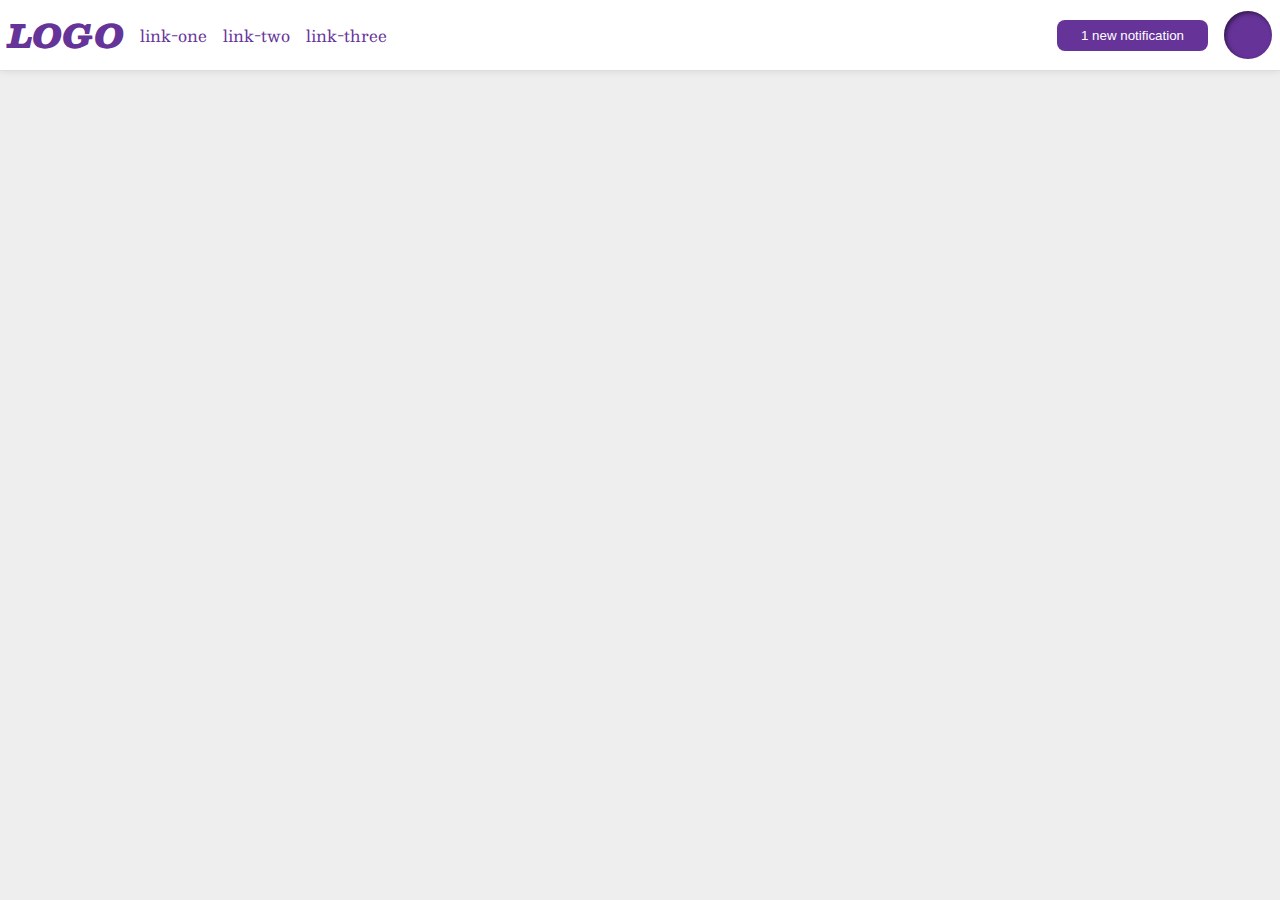
<file: foundations/flex/03-flex-header-2/index.html>
<!DOCTYPE html>
<html lang="en">
  <head>
    <meta charset="UTF-8">
    <meta http-equiv="X-UA-Compatible" content="IE=edge">
    <meta name="viewport" content="width=device-width, initial-scale=1.0">
    <title>Flex Header 2</title>
    <link rel="stylesheet" href="style.css">
  </head>
  <body>
    <div class="header">
      <div class="left-container">
        <div class="logo">
          LOGO
        </div>
        <ul class="links">
          <li><a href="https://google.com">link-one</a></li>
          <li><a href="https://google.com">link-two</a></li>
          <li><a href="https://google.com">link-three</a></li>
        </ul>
      </div>
      <div class="right-container">
        <button class="notifications">
          1 new notification
        </button>
        <div class="profile-image"></div>
      </div>
    </div>
  </body>
</html>
</file>
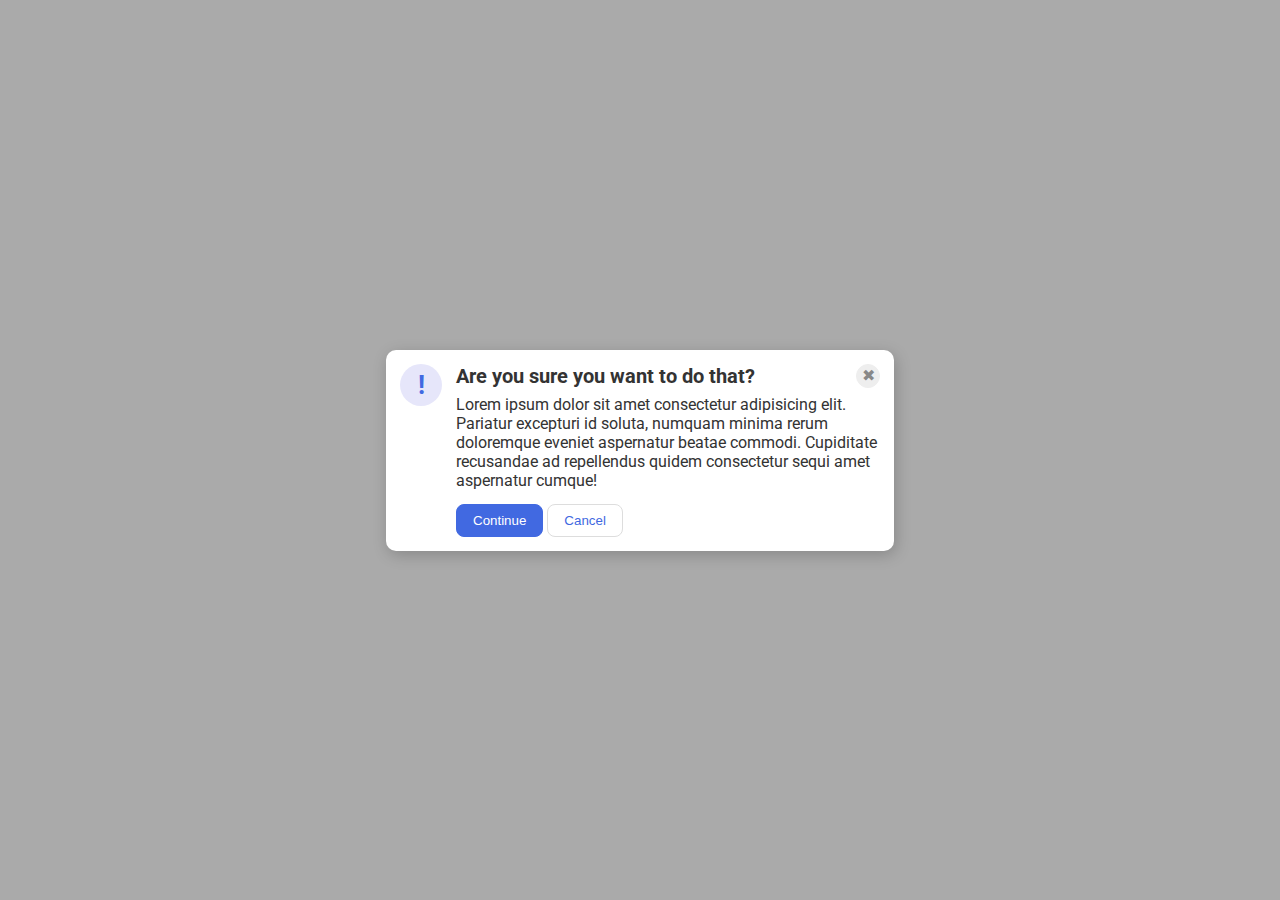
<file: foundations/flex/05-flex-modal/index.html>
<!DOCTYPE html>
<html lang="en">
  <head>
    <meta charset="UTF-8">
    <meta http-equiv="X-UA-Compatible" content="IE=edge">
    <meta name="viewport" content="width=device-width, initial-scale=1.0">
    <link rel="stylesheet" href="style.css">
    <title>Modal</title>
  </head>
  <body>
    <div class="modal">
      <div class="icon">!</div>
      <div class="container">
        <div class="header">Are you sure you want to do that?
          <button class="close-button">✖</button>
        </div>
        <div class="text">Lorem ipsum dolor sit amet consectetur adipisicing elit. Pariatur excepturi id soluta, numquam minima rerum doloremque eveniet aspernatur beatae commodi. Cupiditate recusandae ad repellendus quidem consectetur sequi amet aspernatur cumque!</div>
        <button class="continue">Continue</button>
        <button class="cancel">Cancel</button>
     </div>
    </div>
  </body>
</html>
</file>
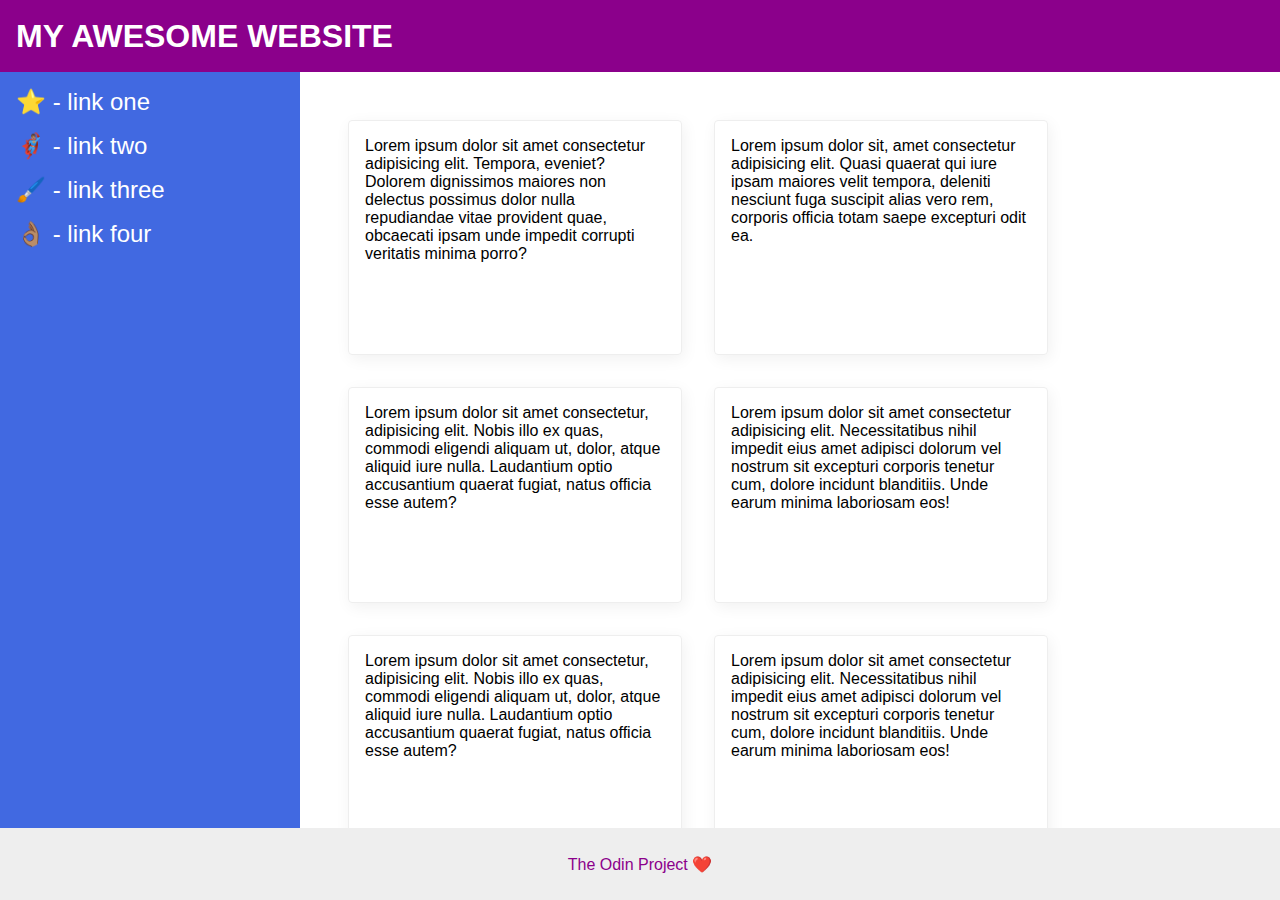
<file: foundations/flex/07-flex-layout-2/index.html>
<!DOCTYPE html>
<html lang="en">
  <head>
    <meta charset="UTF-8">
    <meta http-equiv="X-UA-Compatible" content="IE=edge">
    <meta name="viewport" content="width=device-width, initial-scale=1.0">
    <title>The Holy Grail</title>
    <link rel="stylesheet" href="style.css">
  </head>
  <body>
    <div class="header">
      MY AWESOME WEBSITE
    </div>
    <div class="container">
      <div class="sidebar">
        <ul>
          <li><a href="#">⭐ - link one</a></li>
          <li><a href="#">🦸🏽‍♂️ - link two</a></li>
          <li><a href="#">🖌️ - link three</a></li>
          <li><a href="#">👌🏽 - link four</a></li>
        </ul>
      </div>
      <div class="card-container">
        <div class="card">Lorem ipsum dolor sit amet consectetur adipisicing elit. Tempora, eveniet? Dolorem dignissimos maiores non delectus possimus dolor nulla repudiandae vitae provident quae, obcaecati ipsam unde impedit corrupti veritatis minima porro?</div>
        <div class="card">Lorem ipsum dolor sit, amet consectetur adipisicing elit. Quasi quaerat qui iure ipsam maiores velit tempora, deleniti nesciunt fuga suscipit alias vero rem, corporis officia totam saepe excepturi odit ea.</div>
        <div class="card">Lorem ipsum dolor sit amet consectetur, adipisicing elit. Nobis illo ex quas, commodi eligendi aliquam ut, dolor, atque aliquid iure nulla. Laudantium optio accusantium quaerat fugiat, natus officia esse autem?</div>
        <div class="card">Lorem ipsum dolor sit amet consectetur adipisicing elit. Necessitatibus nihil impedit eius amet adipisci dolorum vel nostrum sit excepturi corporis tenetur cum, dolore incidunt blanditiis. Unde earum minima laboriosam eos!</div>
        <div class="card">Lorem ipsum dolor sit amet consectetur, adipisicing elit. Nobis illo ex quas, commodi eligendi aliquam ut, dolor, atque aliquid iure nulla. Laudantium optio accusantium quaerat fugiat, natus officia esse autem?</div>
        <div class="card">Lorem ipsum dolor sit amet consectetur adipisicing elit. Necessitatibus nihil impedit eius amet adipisci dolorum vel nostrum sit excepturi corporis tenetur cum, dolore incidunt blanditiis. Unde earum minima laboriosam eos!</div>  
      </div> 
    </div>
    
    <div class="footer">
      The Odin Project ❤️
    </div>
  </body>
</html>
</file>
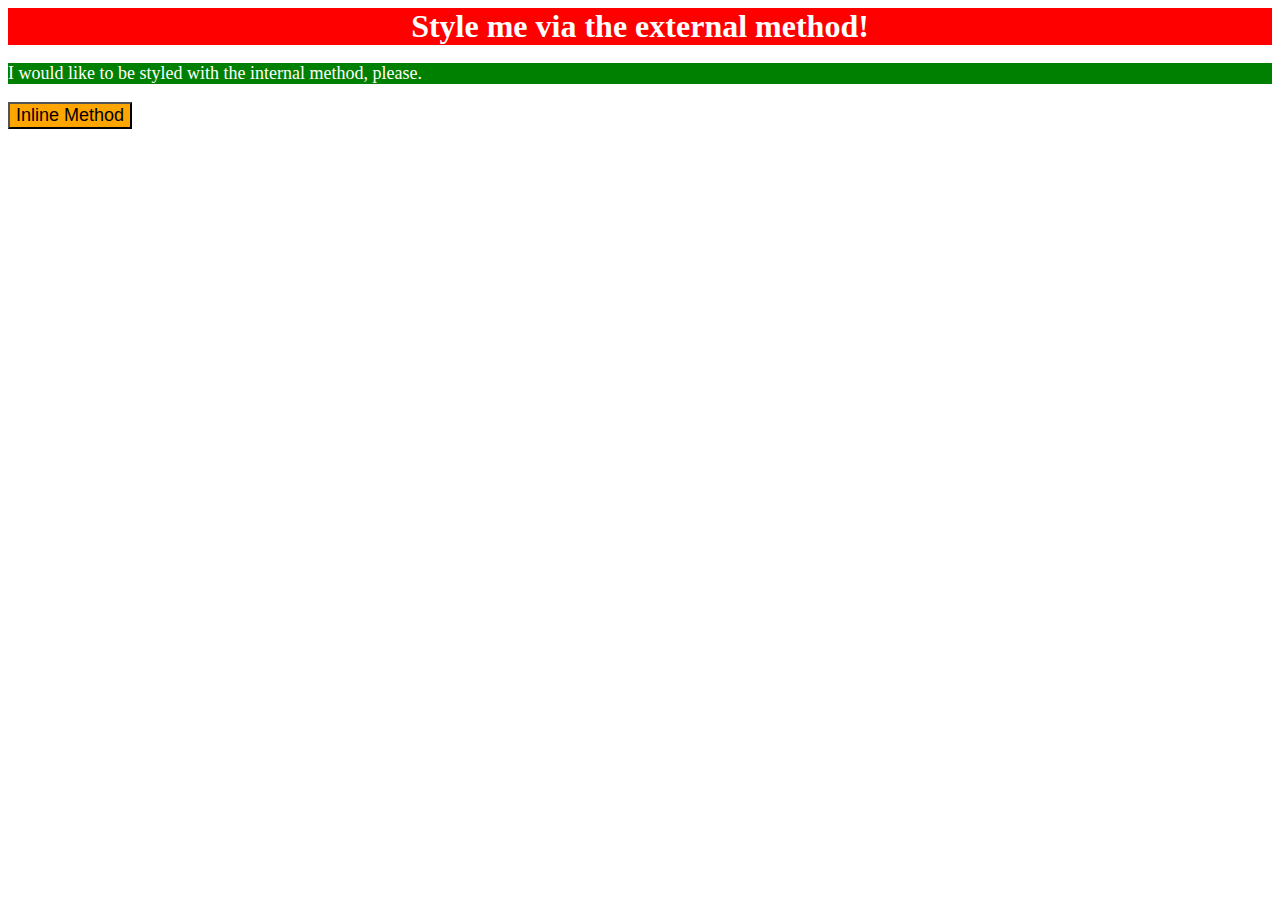
<file: foundations/intro-to-css/01-css-methods/index.html>
<!DOCTYPE html>
<html lang="en">
  <head>
    <meta charset="UTF-8">
    <meta http-equiv="X-UA-Compatible" content="IE=edge">
    <meta name="viewport" content="width=device-width, initial-scale=1.0">
    <title>Methods for Adding CSS</title>
    <link rel="stylesheet" href="styles.css">
    <style>
      p {
        color: white;
        background-color: green;
        font-size: 18px;
      }
    </style>
  </head>
  <body>
    <div>Style me via the external method!</div>
    <p>I would like to be styled with the internal method, please.</p>
    <button style="background-color: orange; font-size: 18px;">Inline Method</button>
  </body>
</html>
</file>
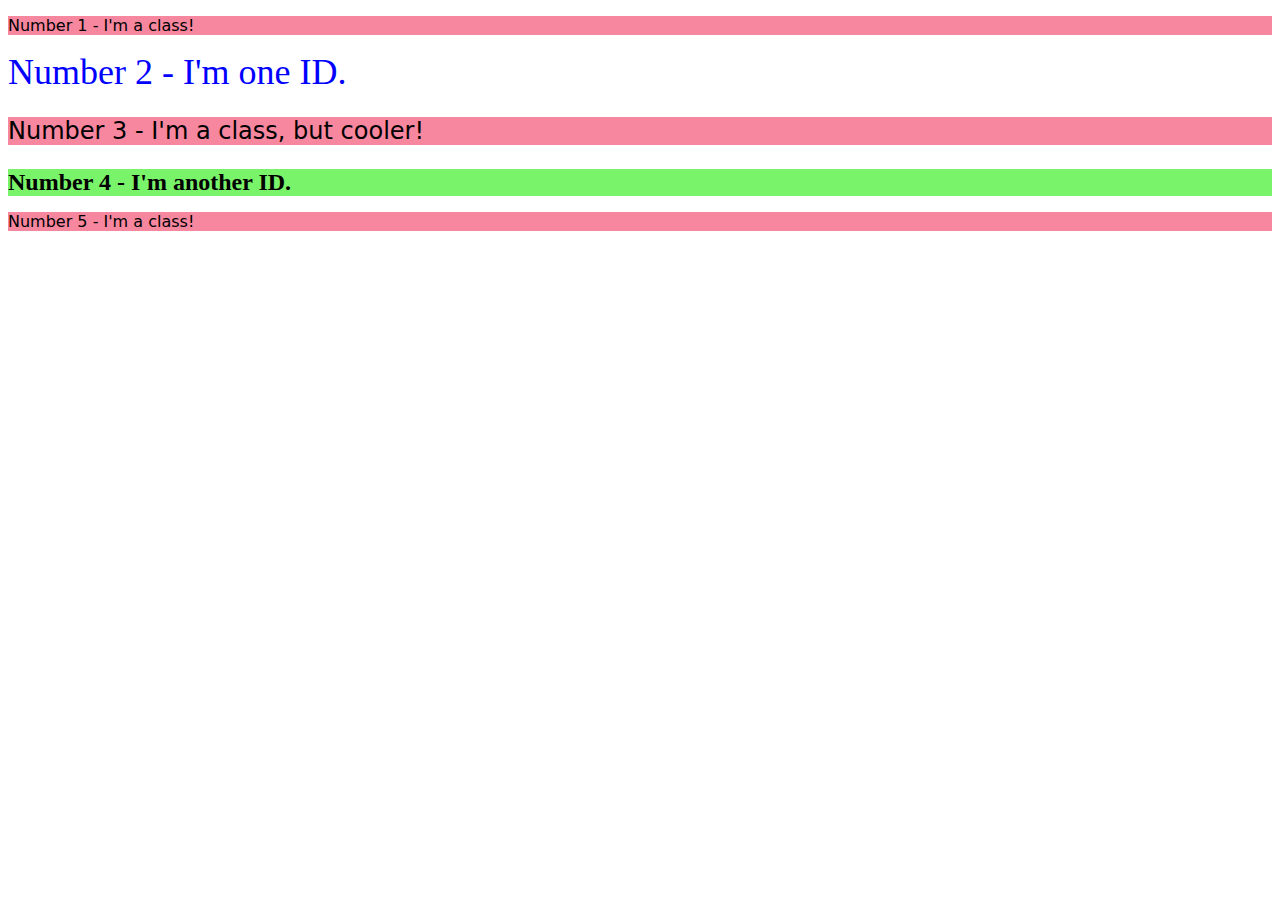
<file: foundations/intro-to-css/02-class-id-selectors/index.html>
<!DOCTYPE html>
<html lang="en">
  <head>
    <meta charset="UTF-8">
    <meta http-equiv="X-UA-Compatible" content="IE=edge">
    <meta name="viewport" content="width=device-width, initial-scale=1.0">
    <title>Class and ID Selectors</title>
    <link rel="stylesheet" href="style.css">
  </head>
  <body>
    <p class="odd-number">Number 1 - I'm a class!</p>
    <div id="second">Number 2 - I'm one ID.</div>
    <p class="odd-number three">Number 3 - I'm a class, but cooler!</p>
    <div id="fourth">Number 4 - I'm another ID.</div>
    <p class="odd-number">Number 5 - I'm a class!</p>
  </body>
</html>
</file>
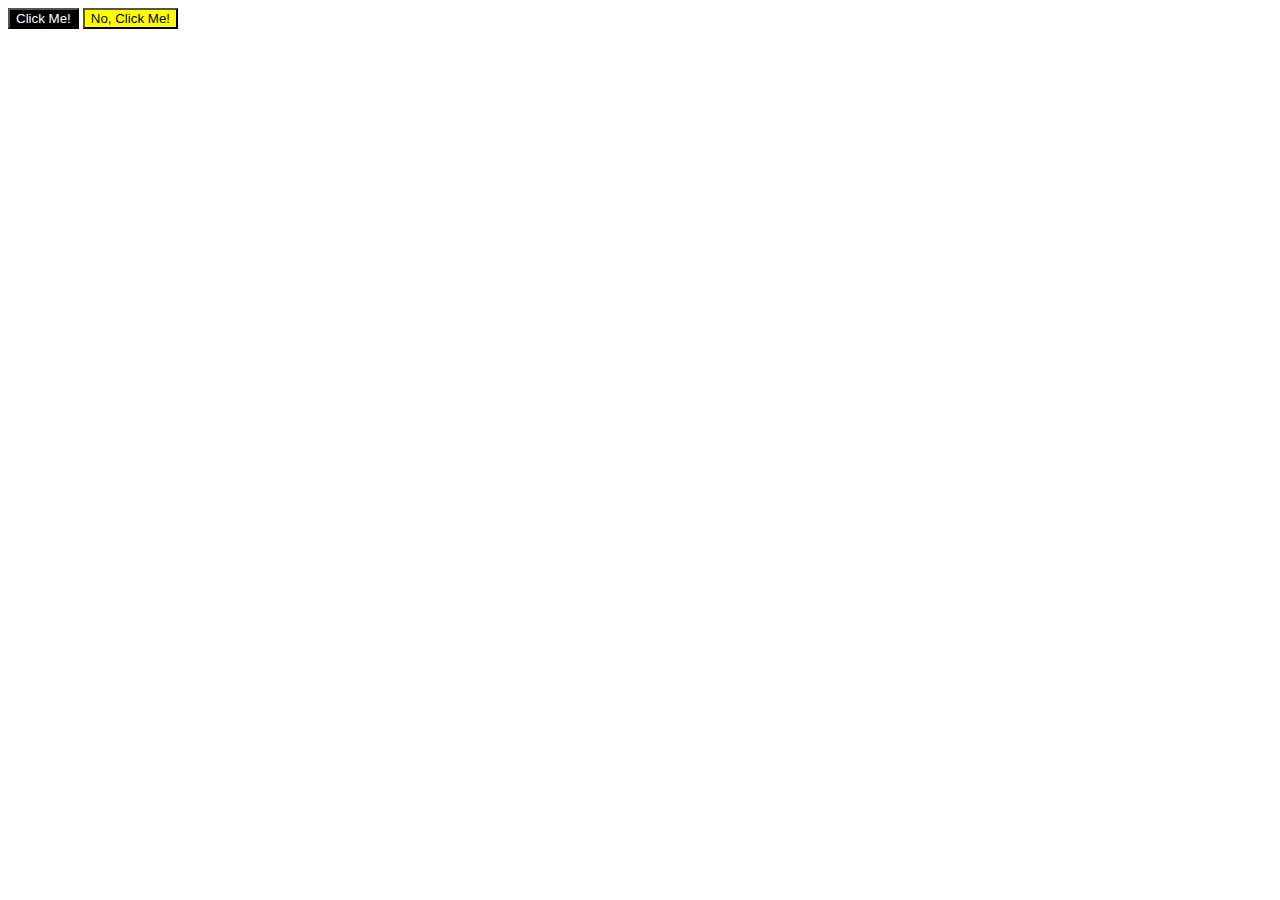
<file: foundations/intro-to-css/03-grouping-selectors/index.html>
<!DOCTYPE html>
<html lang="en">
  <head>
    <meta charset="UTF-8">
    <meta http-equiv="X-UA-Compatible" content="IE=edge">
    <meta name="viewport" content="width=device-width, initial-scale=1.0">
    <title>Grouping Selectors</title>
    <link rel="stylesheet" href="style.css">
  </head>
  <body>
    <button class="click-one">Click Me!</button>
    <button class="click-two">No, Click Me!</button>
  </body>
</html>
</file>
<file: foundations/flex/03-flex-header-2/style.css>
/* this is some magical font-importing.  
you'll learn about it later. */
@import url('https://fonts.googleapis.com/css2?family=Besley:ital,wght@0,400;1,900&display=swap');

body {
  margin: 0;
  background: #eee;
  font-family: Besley, serif;
}

.header {
  background: white;
  border-bottom: 1px solid #ddd;
  box-shadow: 0 0 8px rgba(0,0,0,.1);
  display: flex;
  justify-content: space-between;
  padding: 8px;
}

.profile-image {
  background: rebeccapurple;
  box-shadow: inset 2px 2px 4px rgba(0,0,0,.5);
  border-radius: 50%;
  width: 48px;
  height: 48px;
}

.logo {
  color: rebeccapurple;
  font-size: 32px;
  font-weight: 900;
  font-style: italic;
}

.left-container,
.right-container {
  display: flex;
  align-items: center;
  gap: 16px;
}

.right-container {
  flex-shrink: 0;
}

button {
  border: none;
  border-radius: 8px;
  background: rebeccapurple;
  color: white;
  padding: 8px 24px;
}

a {
  /* this removes the line under our links */
  text-decoration: none;
  color: rebeccapurple;
}

ul {
  list-style-type: none;
  display: flex;
  gap: 16px;
  margin: 0;
  padding: 0;
}
</file>
<file: foundations/flex/05-flex-modal/style.css>
@import url('https://fonts.googleapis.com/css2?family=Roboto:wght@400;700&display=swap');

html, body {
  height: 100%;
}

body {
  font-family: Roboto, sans-serif;
  margin: 0;
  background: #aaa;
  color: #333;
  /* I'll give you this one for free lol */
  display: flex;
  align-items: center;
  justify-content: center;
}

.modal {
  background: white;
  width: 480px;
  border-radius: 10px;
  box-shadow: 2px 4px 16px rgba(0,0,0,.2);
  padding: 14px;
  display: flex;
  gap: 14px;
}

.icon {
  color: royalblue;
  font-size: 26px;
  font-weight: 700;
  background: lavender;
  width: 42px;
  height: 42px;
  border-radius: 50%;
  display: flex;
  align-items: center;
  justify-content: center;
  flex-shrink: 0;
}

.header {
  font-weight: bold;
  font-size: 20px;
  display: flex;
  align-items: center;
  justify-content: space-between;
  margin-bottom: 7px;
}

.close-button {
  background: #eee;
  border-radius: 50%;
  color: #888;
  font-weight: 400;
  font-size: 16px;
  height: 24px;
  width: 24px;
  display: flex;
  align-items: center;
  justify-content: center;
  border: 1px solid #eee;
  padding: 0;
}

.text {
  margin-bottom: 14px;
}

button {
  cursor: pointer;
  padding: 8px 16px;
  border-radius: 8px;
}

button.continue {
  background: royalblue;
  border: 1px solid royalblue;
  color: white;
}

button.cancel {
  background: white;
  border: 1px solid #ddd;
  color: royalblue;
}
</file>
<file: foundations/flex/07-flex-layout-2/style.css>
body {
  font-family: -apple-system, BlinkMacSystemFont, 'Segoe UI', Roboto, Oxygen, Ubuntu, Cantarell, 'Open Sans', 'Helvetica Neue', sans-serif;
  margin: 0;
  min-height: 100vh;
  display: flex;
  flex-direction: column;
}

.header {
  height: 72px;
  background: darkmagenta;
  color: white;
  font-size: 32px;
  font-weight: 900;
  display: flex;
  align-items: center;
  padding: 0 16px;
}

.footer {
  height: 72px;
  background: #eee;
  color: darkmagenta;
  display: flex;
  align-items: center;
  justify-content: center;
  position: fixed;
  bottom: 0;
  left: 0;
  right: 0;

}

.sidebar {
  width: 300px;
  background: royalblue;
  box-sizing: border-box;
  flex-shrink: 0;
  padding: 16px;
}

ul {
  list-style-type: none;
  margin: 0;
  padding: 0;
}

li {
  margin-bottom: 16px;
}

a {
  text-decoration: none;
  font-size: 24px;
  color: white;
}

.card {
  border: 1px solid #eee;
  box-shadow: 2px 4px 16px rgba(0,0,0,.06);
  border-radius: 4px;
  width: 300px;
  padding: 16px;
}

.container {
  display: flex;
  flex: 1;
}

.card-container {
  display: flex;
  flex-wrap: wrap;
  padding: 48px;
  gap: 32px;
}
</file>
<file: foundations/intro-to-css/01-css-methods/styles.css>
div {
    color: white;
    background-color: red;
    font-size: 32px;
    text-align: center;
    font-weight: bold;
}
</file>
<file: foundations/intro-to-css/02-class-id-selectors/style.css>
.odd-number {
    background-color: hsl(348, 88%, 75%);
    font-family: Verdana, "DejaVu Sans", sans-serif;
}

#second {
    color: #0000ff;
    font-size: 36px;
}

.odd-number.three {
    font-size: 24px;
}

#fourth {
    background-color: rgb(121, 243, 105);
    font-size: 24px;
    font-weight: bold;
}
</file>
<file: foundations/intro-to-css/03-grouping-selectors/style.css>
.click-one {
    color: white;
    background-color: black;
}

.click-two {
    background-color: yellow;
}

.click-one.click-two {
    font-size: 28px;
    font-family: Helvetica, "Times New Roman", sans-serif;
}
</file>
